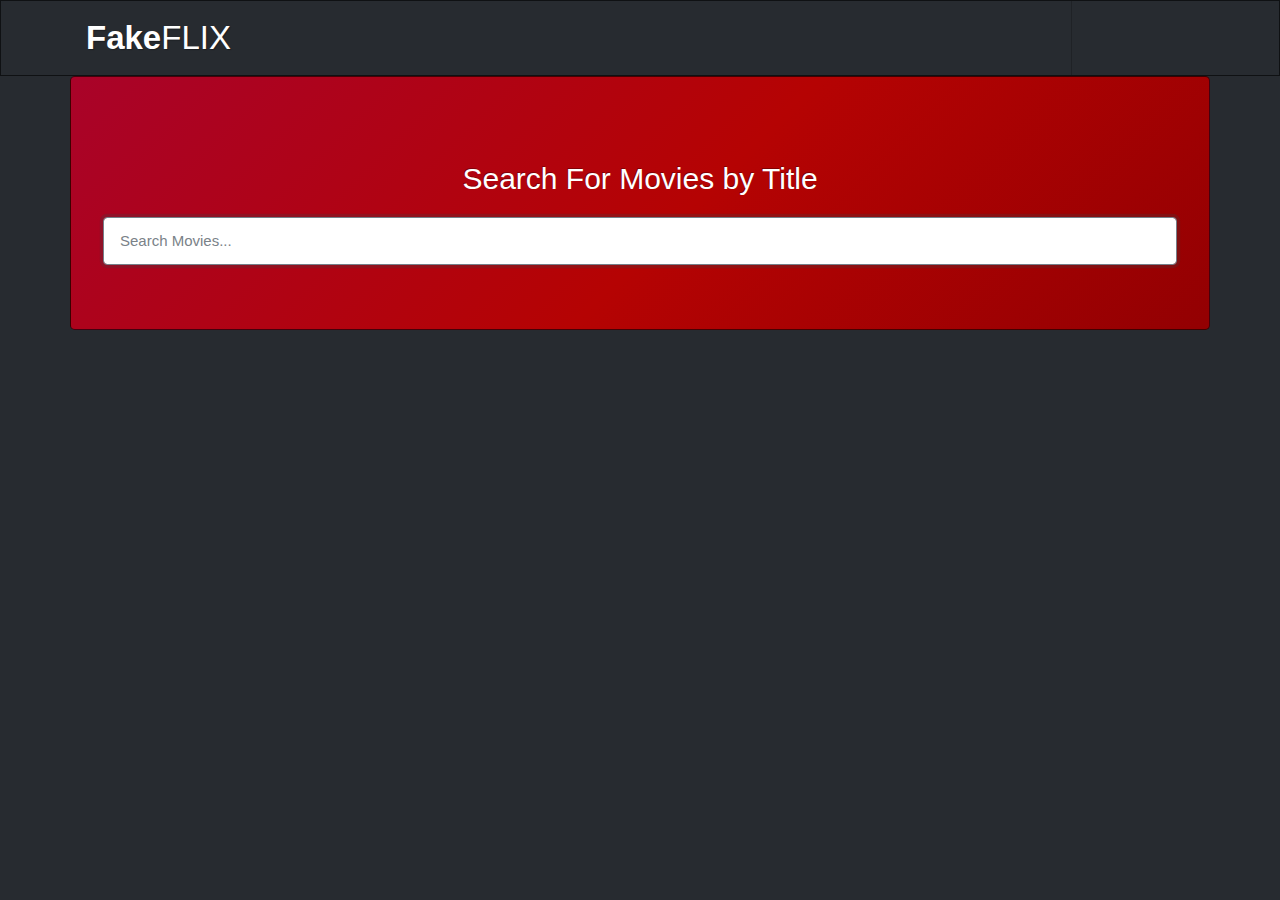
<file: index.html>
<!DOCTYPE html>
<html>

<head>
    <meta charset="utf-8">
    <meta http-equiv="X-UA-Compatible" content="IE=edge">
    <meta name="viewport" content="width=device-width, initial-scale=1">
    <title>FakeFLIX - CodeWith-Me</title>

    <link rel="stylesheet" href="./css/bootstrap.4.slate.css">
    <link rel="stylesheet" href="./css/style.css">
</head>

<body>

    <nav class="navbar navbar-default">
        <div class="container">
            <div class="navbar-header">
                <a class="navbar-brand" href="index.html"><span class="heavy">Fake</span>FLIX</a>
            </div>
        </div>
    </nav>

    <div class="container">
        <div class="jumbotron">
            <h2 class="search-title text-center">Search For Movies by Title</h2>
            <form id="search-form">
                <input type="text" class="form-control" id="search-form-input" placeholder="Search Movies...">
            </form>
            <div class="result-counter">
                <span id="result-counter-value"></span>
            </div>
        </div>
    </div>

    <div class="container">
        <ul id="movies" class="movie-list">


        </ul>
        <div id="load-more">
            <button id="load-more-button" class="btn btn-primary hide">Load More</button>
        </div>
    </div>

    <script type="text/javascript" src="js/omdb.js"></script>
    <script type="text/javascript" src="js/template.js"></script>
    <script type="text/javascript" src="js/movie-search.js"></script>
    <script type="text/javascript" src="js/main.js"></script>

    <script type="text/javascript" src="js/index.js"></script>


</body>

</html>
</file>
<file: css/style.css>
a:hover {
    text-decoration: none;
}

h2 {
    color: #fff;
    text-align: center;
    margin: 0;
    padding: 20px;
}

.heavy {
    font-weight: 700;
}

.jumbotron {
    background-color: #d60724;
    background: linear-gradient(135deg, #a90329 0%, #b50303 54%, #930002 100%);
}

.container {
    padding: 0;
}

.movie-list {
    /*extra left space in there for some reason */
    list-style: none;
    margin: 2em;
    display: grid;
    grid-gap: 20px;
    grid-template-columns: repeat(auto-fill, minmax(200px, 1fr));
}

.movie-list li {
    border: 1px solid rgb(20, 20, 20);
    border-radius: 5px;
    display: flex;
    flex-direction: column;
    text-align: center;
    overflow: none;
    color: #fff;
    background-color: #3A3F44;
    padding: 1em;
}

.movie-list li:hover {
    color: #fff;
    background-color: rgb(31, 31, 31);
    border-color: rgb(13, 13, 13);
}

#movies .movie-card img {
    max-width: 175px;
    padding-bottom: 5px;
}

#movies .movie-card {
    overflow-wrap: break-word;
}

span.movie-card-title {
    font-size: 1.3em;
}

.listing .body {
    padding: 10px;
}

.navbar-brand {
    font-size: 33px;
    padding-right: 840px;
}

#result-counter-value {
    font-size: 1.3em;
}

#load-more {
    text-align: center;
    margin-bottom: 2em;
}

.hide {
    visibility: hidden;
}
</file>
